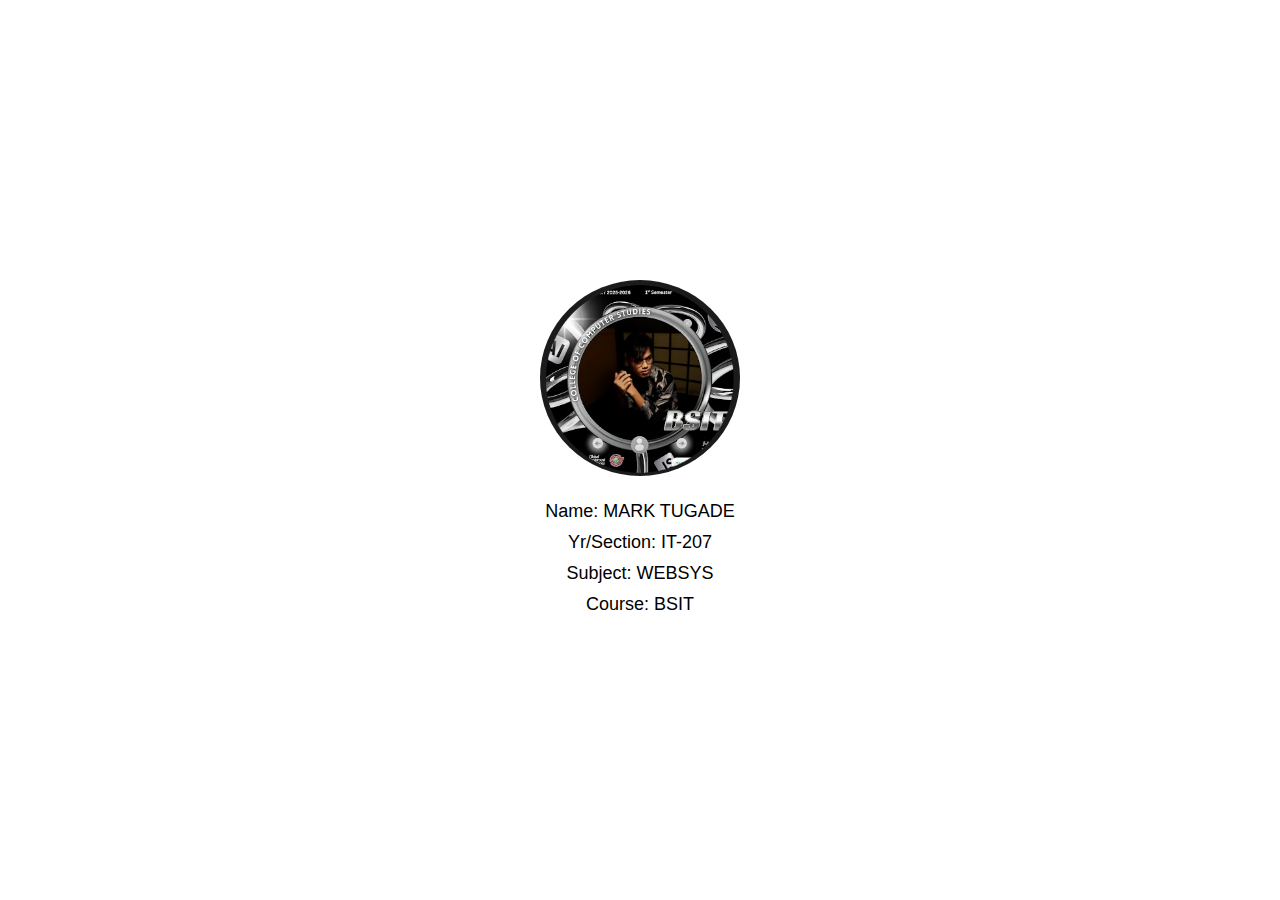
<file: index.html>
<!DOCTYPE html>
<html lang="en">
    <head>
        <meta charset="UTF-8">
        <meta name="viewport" content="width=device-width, initial-scale=1.0">
        <title>Main Branch</title>
        <link rel="stylesheet" href="style.css"> 
    </head>
    <body>
        <div class="content">
            <img src="mark.jpg" alt="My Image" width="200">
            <p>Name: MARK TUGADE</p>
            <p>Yr/Section: IT-207</p>
            <p>Subject: WEBSYS</p>
            <p>Course: BSIT</p>
        </div>
    </body>
</html>
</file>
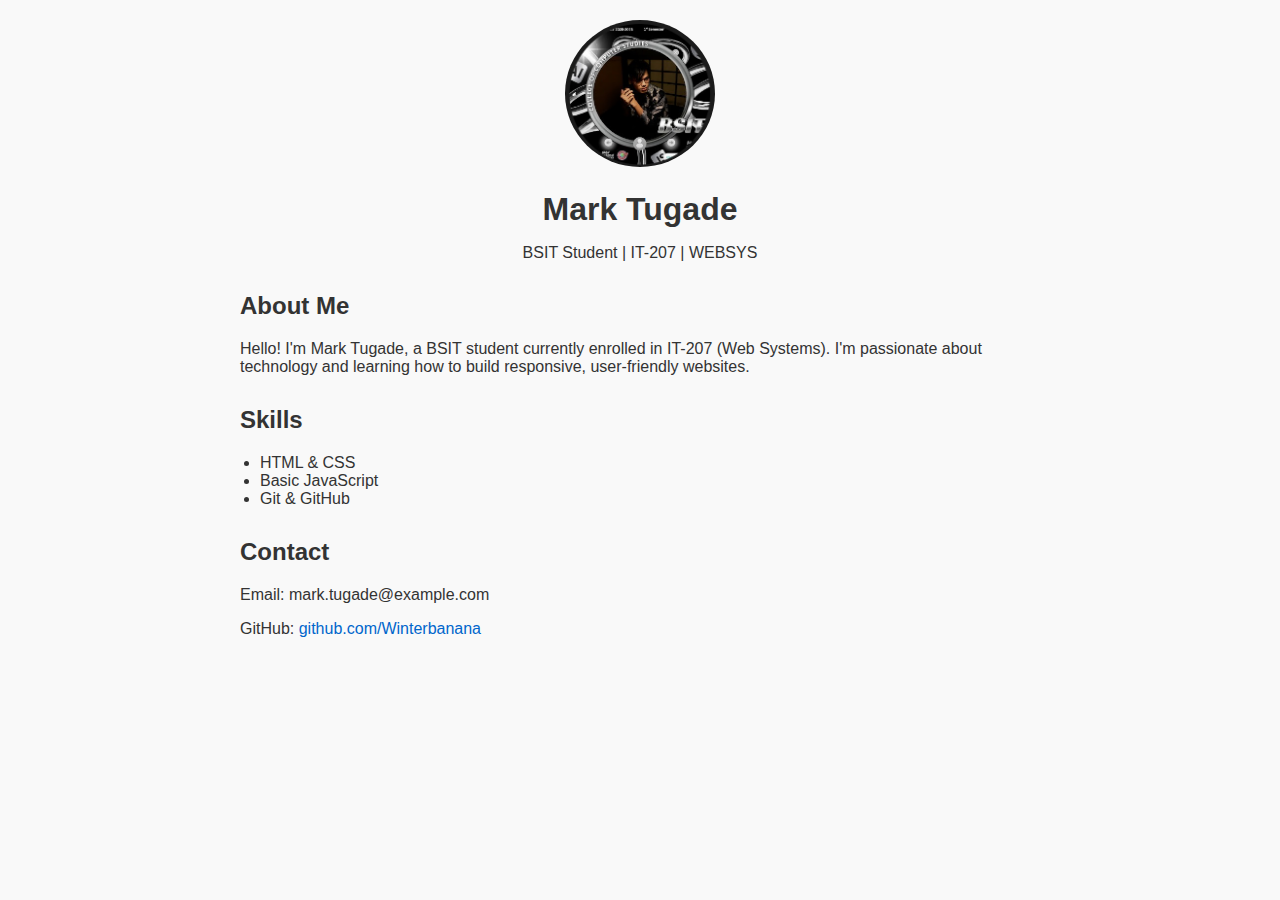
<file: portfolio.html>
<!DOCTYPE html>
<html lang="en">
<head>
    <meta charset="UTF-8">
    <meta name="viewport" content="width=device-width, initial-scale=1.0">
    <title>Mark Tugade | Portfolio</title>
    <link rel="stylesheet" href="styles.css">
</head>
<body>
    <div class="portfolio-container">
        <header>
            <img src="mark.jpg" alt="Mark Tugade" width="150">
            <h1>Mark Tugade</h1>
            <p>BSIT Student | IT-207 | WEBSYS</p>
        </header>

        <section class="about">
            <h2>About Me</h2>
            <p>Hello! I'm Mark Tugade, a BSIT student currently enrolled in IT-207 (Web Systems). I'm passionate about technology and learning how to build responsive, user-friendly websites.</p>
        </section>

        <section class="skills">
            <h2>Skills</h2>
            <ul>
                <li>HTML & CSS</li>
                <li>Basic JavaScript</li>
                <li>Git & GitHub</li>
            </ul>
        </section>

        <section class="contact">
            <h2>Contact</h2>
            <p>Email: mark.tugade@example.com</p>
            <p>GitHub: <a href="https://github.com/Winterbanana" target="_blank">github.com/Winterbanana</a></p>
        </section>
    </div>
</body>
</html>
</file>
<file: style.css>
body, html {
    height: 100%;
    margin: 0;
    font-family: Arial, sans-serif;
}

.content {
    display: flex;
    flex-direction: column;
    align-items: center;
    justify-content: center;
    height: 100vh;
    text-align: center; 
}

img {
    border-radius: 50%;
    margin-bottom: 20px;
}

p {
    margin: 5px;
    font-size: 18px;
}
</file>
<file: styles.css>
body {
    margin: 0;
    font-family: Arial, sans-serif;
    background-color: #f9f9f9;
    color: #333;
}

.portfolio-container {
    max-width: 800px;
    margin: 0 auto;
    padding: 20px;
    text-align: center;
}

header img {
    border-radius: 50%;
    margin-bottom: 10px;
}

header h1 {
    margin: 10px 0 5px;
    font-size: 2em;
}

section {
    margin-top: 30px;
    text-align: left;
}

.skills ul {
    list-style-type: disc;
    padding-left: 20px;
    text-align: left;
}

a {
    color: #0066cc;
    text-decoration: none;
}

a:hover {
    text-decoration: underline;
}
</file>
